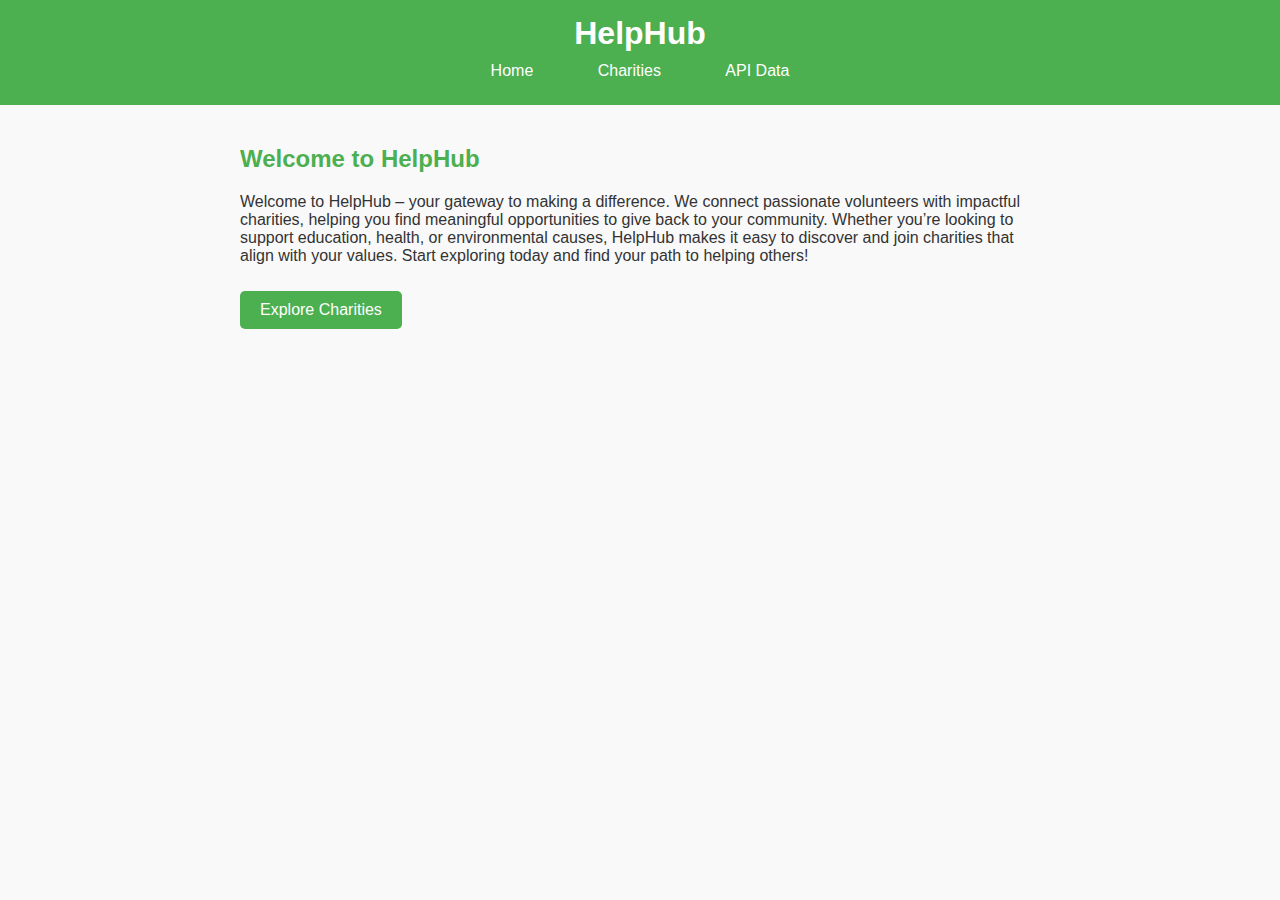
<file: index.html>
<!DOCTYPE html>
<html lang="en">
<head>
    <meta charset="UTF-8">
    <meta name="viewport" content="width=device-width, initial-scale=1.0">
    <title>HelpHub - Homepage</title>
<link rel="stylesheet" href="styles.css">

</head>
<body>

    <!-- Header with Logo and Navigation -->
    <header>
        <h1>HelpHub</h1>
        <nav>
            <a href="index.html">Home</a>
            <a href="charities.html">Charities</a>
            <a href="charity_api.html">API Data</a> 
        </nav>
    </header>

    <!-- Main Section with Intro and Call-to-Action -->
    <main>
        <section>
            <h2>Welcome to HelpHub</h2>
            <p>Welcome to HelpHub – your gateway to making a difference. We connect passionate
            volunteers with impactful charities, helping you find meaningful opportunities to give back to
            your community. Whether you’re looking to support education, health, or environmental
            causes, HelpHub makes it easy to discover and join charities that align with your values.
            Start exploring today and find your path to helping others!</p>
            <a href="charities.html">Explore Charities</a>
        </section>
  

</body>
</html>
</file>
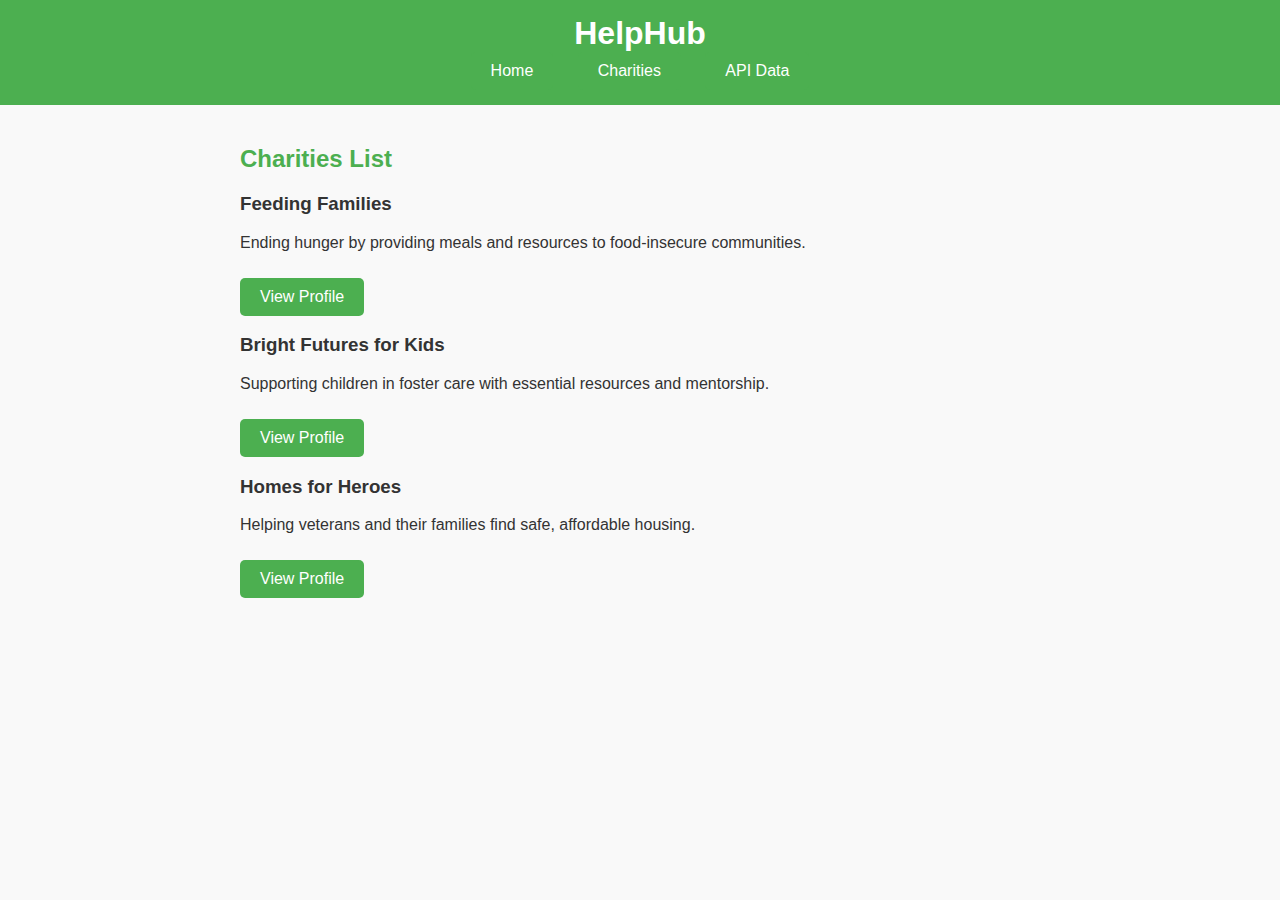
<file: charities.html>
<!DOCTYPE html>
<html lang="en">
<head>
    <meta charset="UTF-8">
    <meta name="viewport" content="width=device-width, initial-scale=1.0">
    <title>HelpHub - Charities List</title>
<link rel="stylesheet" href="styles.css">

</head>
<body>

    <!-- Header with Logo and Navigation -->
    <header>
        <h1>HelpHub</h1>
        <nav>
            <a href="index.html">Home</a>
            <a href="charities.html">Charities</a>
            <a href="charity_api.html">API Data</a> 
        </nav>
    </header>

    <!-- Main Section with List of Charities -->
    <main>
        <h2>Charities List</h2>
        
        <!-- Example Charity Entries -->
        <section>
            <article>
                <h3>Feeding Families</h3>
                <p>Ending hunger by providing meals and resources to food-insecure communities.</p>
                <a href="charity_profile.html">View Profile</a>
            </article>

            <article>
                <h3>Bright Futures for Kids</h3>
                <p>Supporting children in foster care with essential resources and mentorship.</p>
                <a href="charity_profile.html">View Profile</a>
            </article>

            <article>
                <h3>Homes for Heroes</h3>
                <p>Helping veterans and their families find safe, affordable housing.</p>
                <a href="charity_profile.html">View Profile</a>
            </article>
        </section>
  
</body>
</html>
</file>
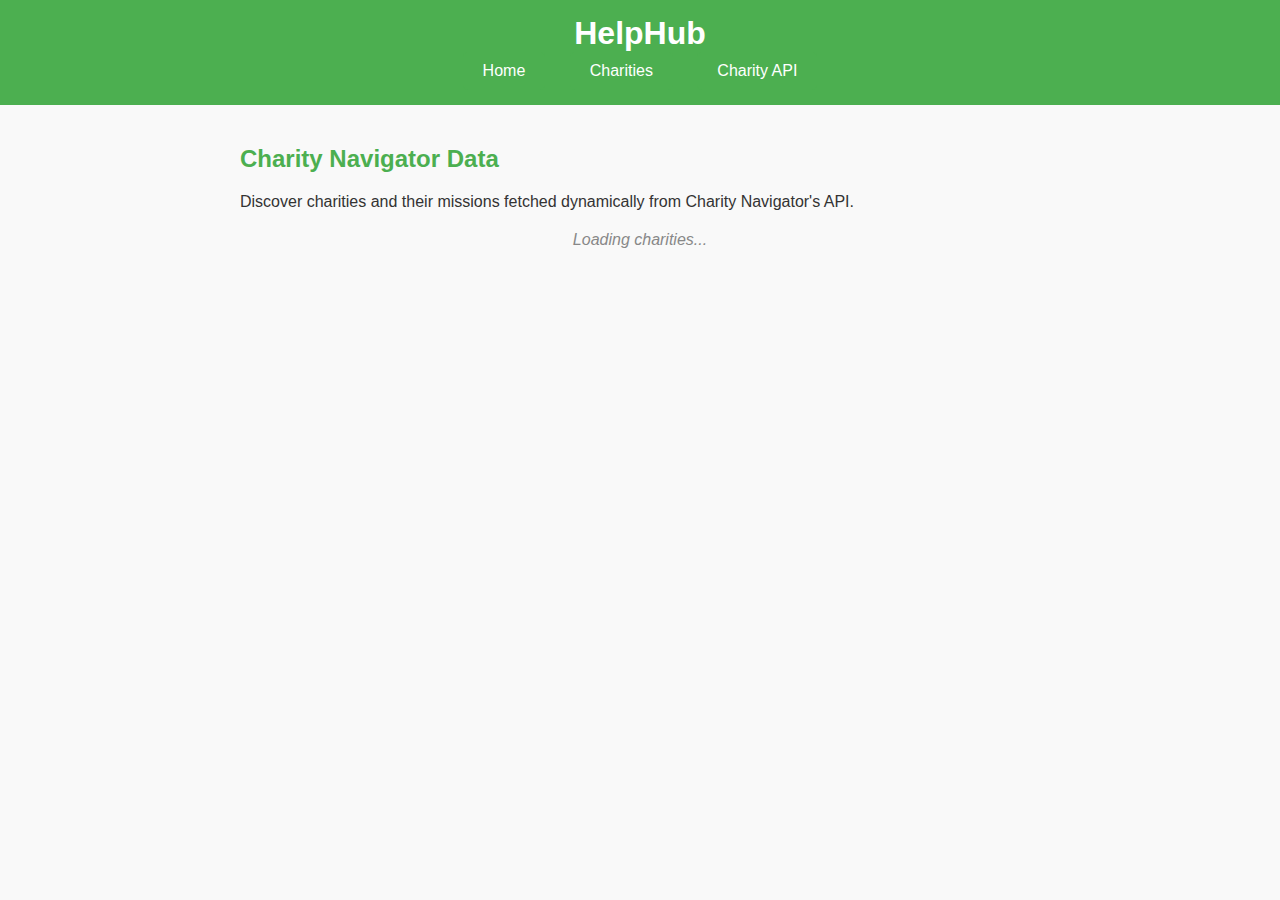
<file: charity_api.html>
<!DOCTYPE html>
<html lang="en">
<head>
    <meta charset="UTF-8">
    <meta name="viewport" content="width=device-width, initial-scale=1.0">
    <title>HelpHub - Charity API Integration</title>
    <link rel="stylesheet" href="styles.css">
    <script src="charity_api.js" defer></script>
</head>
<body>
    <!-- Header with Logo and Navigation -->
    <header>
        <h1>HelpHub</h1>
        <nav>
            <a href="index.html">Home</a>
            <a href="charities.html">Charities</a>
            <a href="charity_api.html">Charity API</a>
        </nav>
    </header>

    <!-- Main Section for API Data -->
    <main>
        <h2>Charity Navigator Data</h2>
        <p>Discover charities and their missions fetched dynamically from Charity Navigator's API.</p>

        <!-- Loading Indicator -->
        <div id="loading">Loading charities...</div>

        <!-- Charity List -->
        <ul id="charityList"></ul>
    </main>
</body>
</html>
</file>
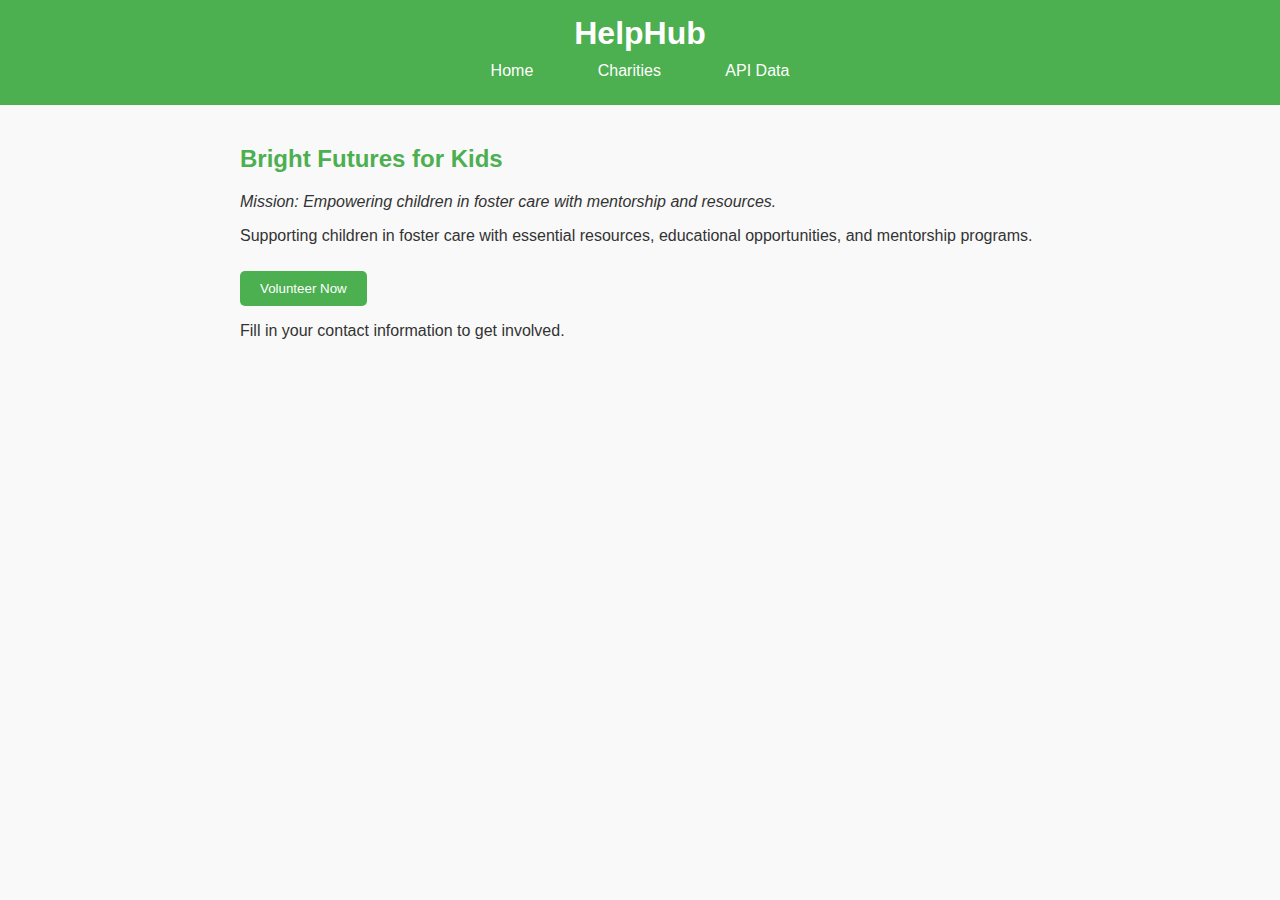
<file: charity_profile.html>
<!DOCTYPE html>
<html lang="en">
<head>
    <meta charset="UTF-8">
    <meta name="viewport" content="width=device-width, initial-scale=1.0">
    <title>HelpHub - Charity Profile</title>
    <link rel="stylesheet" href="styles.css">
    <script src="charity_profiles.js" defer></script>
</head>
<body>

    <!-- Header with Logo and Navigation -->
    <header>
        <h1>HelpHub</h1>
        <nav>
            <a href="index.html">Home</a>
            <a href="charities.html">Charities</a>
            <a href="charity_api.html">API Data</a> 
        </nav>
    </header>

    <!-- Main Section with Charity Information -->
    <main>
        <h2 id="charityName">Bright Futures for Kids</h2>
        <div id="missionStatement" class="hidden">
            <p><em>Mission: Empowering children in foster care with mentorship and resources.</em></p>
        </div>

        <p>Supporting children in foster care with essential resources, educational opportunities, and mentorship programs.</p>

        <!-- Volunteer Now -->
        <section>
            <button id="volunteerButton">Volunteer Now</button>
            <p>Fill in your contact information to get involved.</p>
        </section>
    </main>

</body>
</html>
</file>
<file: styles.css>
/* General Styles */
body {
    font-family: Arial, sans-serif; /* Simple, readable font */
    margin: 0;
    padding: 0;
    background-color: #f9f9f9; /* Light background for a clean look */
    color: #333; /* Dark text for readability */
}

/* Header */
header {
    background-color: #4CAF50; /* Green for a welcoming feel */
    color: white;
    padding: 15px;
    text-align: center;
}

header h1 {
    margin: 0;
}

header nav a {
    color: white;
    text-decoration: none;
    margin: 0 10px;
}

header nav a:hover {
    text-decoration: underline;
}

/* Main Content */
main {
    padding: 20px;
    max-width: 800px;
    margin: 0 auto; /* Center the content */
}

main h2 {
    color: #4CAF50;
}

/* Buttons */
button, a {
    display: inline-block;
    background-color: #4CAF50;
    color: white;
    padding: 10px 20px;
    text-align: center;
    text-decoration: none;
    border-radius: 5px;
    margin-top: 10px;
    border: none;
    cursor: pointer;
}

button:hover, a:hover {
    background-color: #45a049;
}

/* Forms */
form {
    margin-top: 20px;
}

form label {
    display: block;
    margin-bottom: 5px;
}

form input {
    width: 100%;
    padding: 10px;
    margin-bottom: 10px;
    border: 1px solid #ccc;
    border-radius: 4px;
}

/* Footer */
footer {
    background-color: #333;
    color: white;
    text-align: center;
    padding: 10px 0;
    margin-top: 20px;
}

/* Charity API Page Styles */
#loading {
    font-style: italic;
    color: #888;
    text-align: center;
    margin-top: 20px;
}

#charityList {
    list-style: none;
    padding: 0;
}

#charityList li {
    background: #f9f9f9;
    border: 1px solid #ddd;
    margin: 10px 0;
    padding: 15px;
    border-radius: 5px;
}

#charityList h3 {
    margin: 0 0 10px;
}

#charityList a {
    color: #4CAF50;
    text-decoration: none;
}

#charityList a:hover {
    text-decoration: underline;
}
</file>
